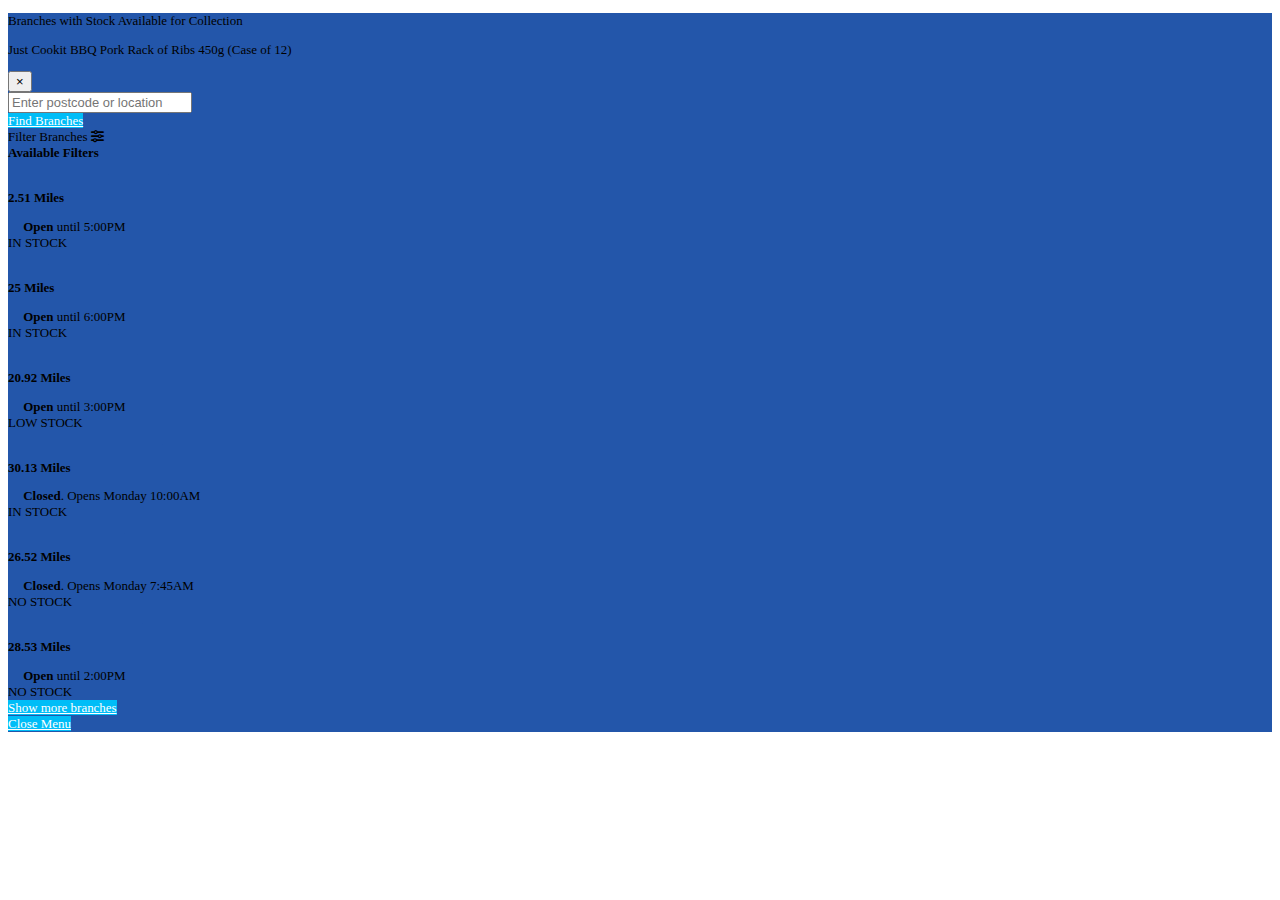
<file: dev/booker-no-stock-menu/index.html>
<!DOCTYPE html>
<html>
<head>
    <title>Booker Wholesale UK | Foodservice | Cash &amp; Carry | Booker.co.uk</title>
    <meta name="description" content="Booker is a market leading wholesale provider in the UK. As a foodservice wholesaler we serve caterers, retailers and other businesses from over 170 nationwide" />
    <meta name="keywords" content="booker wholesale,wholesale uk,wholesaler,foodservice,food wholesaler" />
    <meta name="robots" content="noindex, nofollow" />
    
    <meta name="viewport" content="width=device-width, initial-scale=1, shrink-to-fit=no">
    <meta http-equiv="X-UA-Compatible" content="IE=edge,chrome=1">
    <link rel="shortcut icon" type="image/x-icon" href="https://www.booker.co.uk/images/favicon.ico" />
    <!-- Styles -->
    <link href="https://www.booker.co.uk/bundles/css?v=aOWVYmxHytJpv983HLrHB4UQSThXGXzBi-hPkwNmCCs1" rel="stylesheet"/>

    <link href="./custom.css" rel="stylesheet" />
     
    <link href="https://fonts.googleapis.com/css?family=Lato&display=swap" rel="stylesheet" />

    <link rel="stylesheet" href="https://cdnjs.cloudflare.com/ajax/libs/font-awesome/6.2.1/css/all.min.css">

    <script src="https://ajax.googleapis.com/ajax/libs/jquery/3.7.1/jquery.min.js"></script>

    <script defer src="./app.js"></script>
    <script defer src="./components.js"></script>
  
</head>
<body>

  <rts-no-stock-menu
      id="rts-no-stock-menu"
      
      ></rts-no-stock-menu>



  <!--<rts-stock-label 
    id="rts-stock-label">
  </rts-stock-label>

  <rts-stock-menu-filter
    id="rts-stock-menu-filter">
  </rts-stock-menu-filter>-->
    
</body>
</html>
</file>
<file: dev/booker-no-stock-menu/custom.css>
* {
  font-family: 'Lato', Arial, Helvetica, sans-serif sans-serif;
  font-size: 0.9rem;
}

.booker {
  background: #2356AA;
}

body {
  height: 100%;
}

a {
  color: #2356AA;
}

#no-stock-menu {
  width: 100%;
}

.btn, .btn:hover {
  background-color: #00BDF7;
  color: white;
}

.lozenge {
  height: 12px;
  width: 12px;
  border-radius: 50%;
  display: inline-block;
}

@media (max-width: 576px) {
  #no-stock-menu {
    width: 100%;
  }
}
</file>
